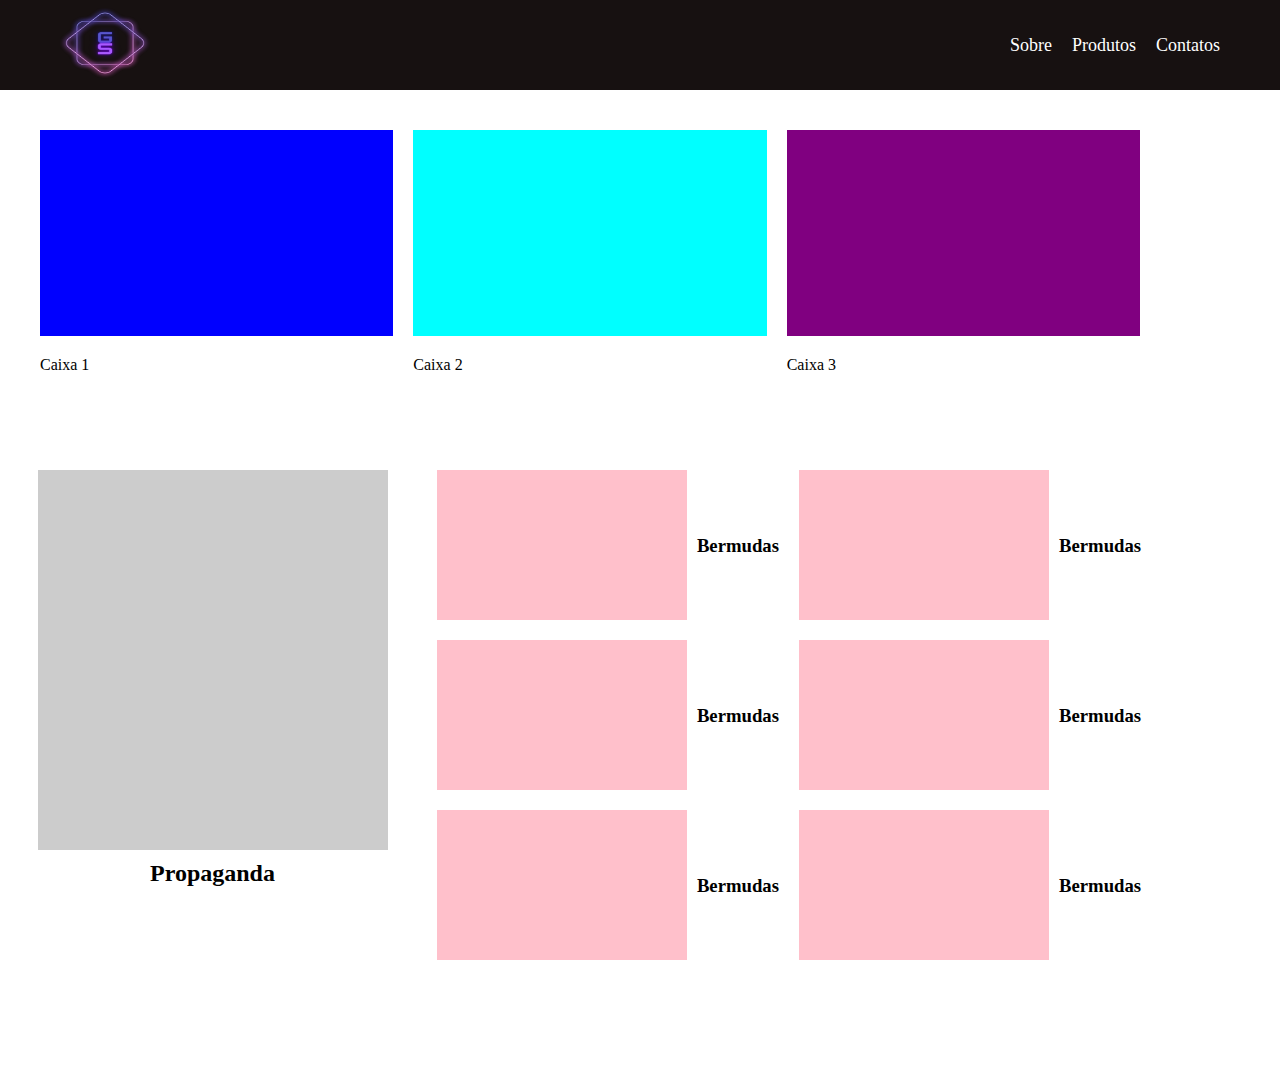
<file: index.html>
<!DOCTYPE html>
<html lang="pt-br">
  <head>
    <meta charset="UTF-8" />
    <meta http-equiv="X-UA-Compatible" content="IE=edge" />
    <meta name="viewport" content="width=device-width, initial-scale=1.0" />
    <link rel="stylesheet" href="./globalstyle.css">
    <link rel="stylesheet" href="style.css" />
    <title>Grid</title>
    <header>
      <div>
        <a href=""> <img src="./img/Gustavo_Scopinho.png" alt="Logo" /></a>
      </div>

      <nav>
        <ul>
          <li><a href="./sobre/sobre.html">Sobre</a></li>
          <li><a href="">Produtos</a></li>
          <li><a href="">Contatos</a></li>
        </ul>
      </nav>
    </header>

    <section>
      <div class="container">
        <div class="caixa1"></div>
        <p>Caixa 1</p>
        <div class="caixa2"></div>
        <p>Caixa 2</p>
        <div class="caixa3"></div>
        <p>Caixa 3</p>
      </div>

      <div class="down-container">
        <section class="container">
          <div>
            <div class="box-maior"></div>
            <h2>Propaganda</h2>
          </div>
        
        <section class="container-small-box">
          <div class="noticia">
            <div class="small-box"></div>
            <h3>Bermudas</h3>
          </div>
          <div class="noticia">
            <div class="small-box"></div>
            <h3>Bermudas</h3>
          </div>
          <div class="noticia">
            <div class="small-box"></div>
            <h3>Bermudas</h3>
          </div>
          <div class="noticia">
            <div class="small-box"></div>
            <h3>Bermudas</h3>
          </div>
          <div class="noticia">
            <div class="small-box"></div>
            <h3>Bermudas</h3>
          </div>
          <div class="noticia">
            <div class="small-box"></div>
            <h3>Bermudas</h3>
          </div>
        </section>
      </div>

      <!-- <section>
        <div class="container2">
          <div>
            <div class="caixa4"></div>
            <p>Caixa 4</p>
          </div>
          <div class="sm-container">
            <div class="caixa5"></div>
            <p>Caixa 5</p>
          </div>
          <div class="caixa6"></div>
          <p>Caixa 6</p>
          <div class="caixa7"></div>
          <p>Caixa 7</p>
          <div class="caixa8"></div>
          <p>Caixa 8</p>
          <div class="caixa9"></div>
          <p>Caixa 9</p>
          <div class="caixa10"></div>
          <p>Caixa 10</p>
        </div>
      </section> -->
    </section>
  </head>
  <body></body>
</html>
</file>
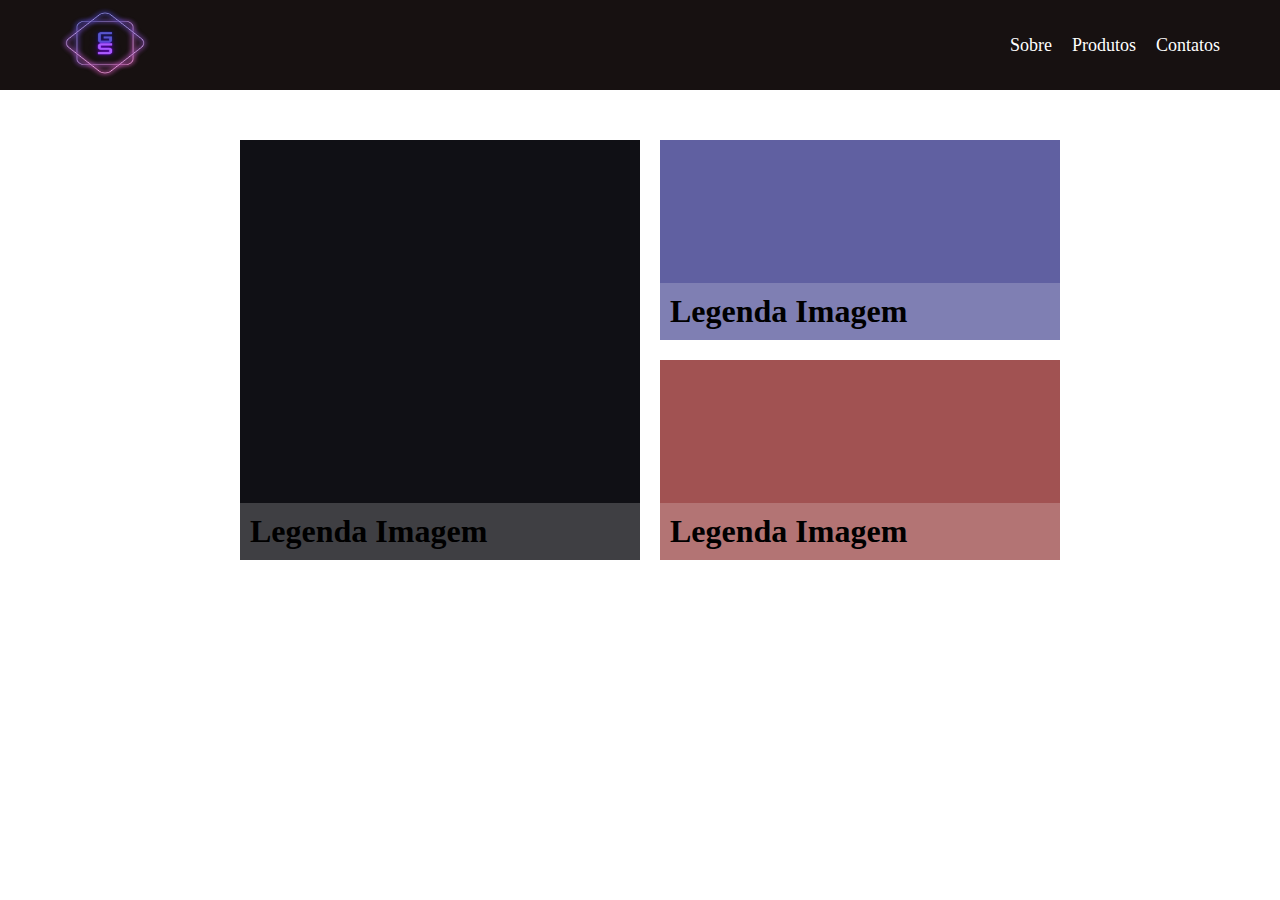
<file: pages/index.html>
<!DOCTYPE html>
<html lang="pt-br">
  <head>
    <meta charset="UTF-8" />
    <meta http-equiv="X-UA-Compatible" content="IE=edge" />
    <meta name="viewport" content="width=device-width, initial-scale=1.0" />
    <link rel="stylesheet" href="../globalstyle.css" />
    <link rel="stylesheet" href="style.css" />
    <title>Tela 4</title>
  </head>
  <body>
    <header>
      <div>
        <a href=""> <img src="../img/Gustavo_Scopinho.png" alt="Logo" /></a>
      </div>

      <nav>
        <ul>
          <li><a href="./sobre/sobre.html">Sobre</a></li>
          <li><a href="">Produtos</a></li>
          <li><a href="">Contatos</a></li>
        </ul>
      </nav>
    </header>

    <section class="container">
      <article class="box1">
        <h1 class="article-title">Legenda Imagem</h1>
      </article>

      <article class="box2">
        <h1 class="article-title">Legenda Imagem</h1>
      </article>

      <article class="box3">
        <h1 class="article-title">Legenda Imagem</h1>
      </article>
    </section>
  </body>
</html>
</file>
<file: globalstyle.css>
* {
  margin: 0;
  padding: 0;
}

body{
  font-family: 'Roboto';
}

li {
  list-style-type: none;
}

a{
  text-decoration: none;
}

header {
  background-color: rgb(23, 17, 17);
  height: 90px;
  display: flex;
  justify-content: space-between;
  padding: 0 60px;
  align-items: center;
}

header div a img {
  width: 90px;
  height: 70px;
}

header nav ul {
  display: flex;
  gap: 20px;
 
}

nav ul li a {
  font-size: 18px;
  color: #fff;
}

nav ul li a:hover {
  color: #ccc;
}

section ul li img {
  width: 420px ;
}
</file>
<file: style.css>
/* --------------- GRID -------------- */

section{
  max-width: 1200px;
  margin: auto;

}

.container {
  margin-top: 40px;
  width: 1100px;
  height: 450px;
  display: grid;
  gap: 20px;
  grid-template-areas: 
  "caixa1 caixa2 caixa3"

}

.caixa1{
  grid-area: caixa1;
  background-color: blue;
}

.caixa2{
  grid-area: caixa2;
  background-color: aqua;
}

.caixa3 {
  grid-area: caixa3;
  background-color: purple;

}


h2{
  margin: 10px 0px 0px 60px;
}

h3 {
  margin: 65px 0px 0px -20px; 

}
.down-container {
  display: grid;
  grid-template-columns: 550 1fr;
}

.box-maior {
  width: 350px;
  height: 380px;
  background-color: #ccc;
  margin: -150px 0px 0px -52px;
}

.small-box {
  width: 250px;
  height: 150px;
  background: pink;
}

.container-small-box {
  margin-top: -150px;
  display: grid;
  grid-template-columns: 1fr 1fr;
  gap: 20px;
}

.noticia {
  display: grid;
  grid-template-columns: 280px 1fr;
}
</file>
<file: pages/style.css>
.container {
  margin: auto;
  width: 800px;
  height: 400px;
  display: grid;
  gap: 20px;
  grid-template-areas: 
  "box1 box2"
  "box1 box3"
  ;
}

article {
  position: relative;
}

.article-title {
  position: absolute;
  bottom: 0;
  width: 100%;
  padding: 10px;
  background-color: rgba(255, 255, 255, 0.2);
}

.box1 {
  margin-top: 50px;
  width: 400px;
  height: 420px;
  background-color: rgb(16, 16, 21);
  grid-area: box1;
}

.box2 {
  margin-top: 50px;
  width: 400px;
  height: 200px;
  background-color: rgb(96, 96, 161);
  grid-area: box2;
}
.box3 {
  width: 400px;
  height: 200px;
  background-color: rgb(161, 82, 82);
  grid-area: box3;
}
</file>
